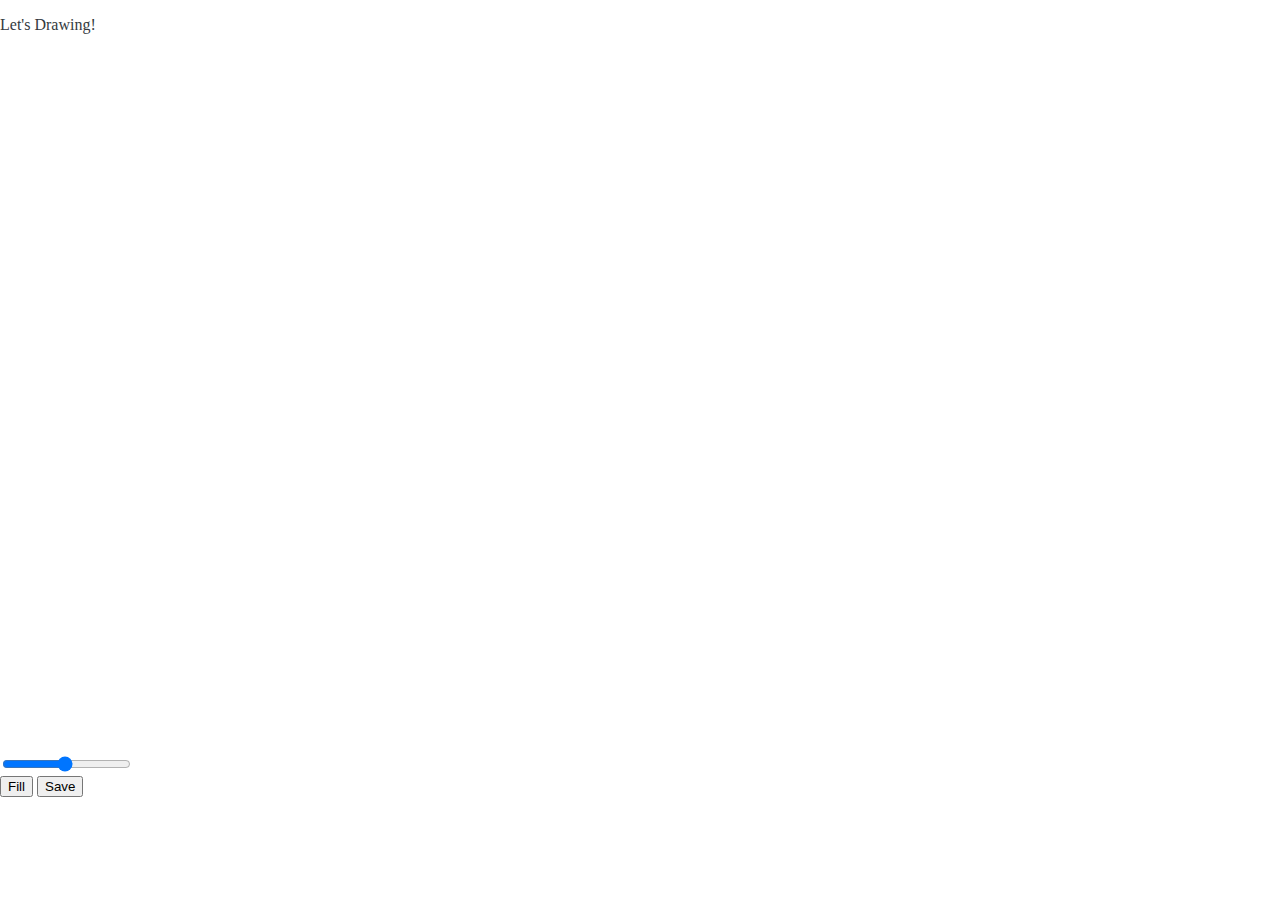
<file: index.html>
<!DOCTYPE html>
<html lang="en">
<head>
    <meta charset="UTF-8">
    <meta name="viewport" content="width=device-width, initial-scale=1.0" />
    <meta http-equiv="X-UA_Compatible" content="id=edge" />
    <link rel="stylesheet" href="styles.css" />
    <link rel="preconnect" href="https://fonts.gstatic.com">
    <link href="https://fonts.googleapis.com/css2?family=Nerko+One&display=swap" rel="stylesheet">
    <title>Paint JS</title>
</head>
<body>
    <div class="kkj">
        <p> Let's Drawing!</p>
    </div>
    <canvas id="jsCanvas" class="canvas"></canvas>
    <div class="controls">
        <div class="controls__range">
            <input 
            type="range"
            id="jsRange" 
            min="0.1" 
            max="5" 
            value="2.5"
            step="0.1"> 
        </div>
        <div class="controls__btns">
            <button id="jsMode">Fill</button>
            <button id="jsSave">Save</button></div>
        <div class="controls_colors" id="jsColors">
            <div class="controls_color jsColor" style="background-color: #2c2c2c"></div>
            <div class="controls_color jsColor" style="background-color: white"></div>
            <div class="controls_color jsColor" style="background-color: #ff3b30 "></div>
            <div class="controls_color jsColor" style="background-color: #ff9500"></div>
            <div class="controls_color jsColor" style="background-color: #ffcc00"></div>
            <div class="controls_color jsColor" style="background-color: #4cd963"></div>
            <div class="controls_color jsColor" style="background-color: #5ac8fa"></div>
            <div class="controls_color jsColor" style="background-color: #0579ff"></div>
            <div class="controls_color jsColor" style="background-color: #5856D6"></div>
        </div>
    </div>
    <script src="app.js"></script>
</body>
</html>
</file>
<file: styles.css>
html {
  scroll-behavior: smooth;
}

body {
  font-family: Abel;
  color: #343a40;
  margin: 0;
  padding: 0;
  margin-right: 300px;
}

.content_ttl {
  width: 100%;
  padding-right: 0.75rem;
  padding-left: 0.75rem;
  margin-right: auto;
  margin-left: auto;
}

hr {
  border: solid 0.5px rgb(240, 238, 238);
}

.sidebar_ttl {
  background-color: #bd5d38;
  height: 100%;
  width: 0;
  position: fixed;
  z-index: 1;
  top: 0;
  left: 0;
  overflow-x: hidden;
  transition: 0.5s;
  padding-top: 60px;
}

.sidebar {
  background-color: #bd5d38;
  padding-top: 30px;
  position: fixed;
  left: 0;
  width: 250px;
  height: 100%;
}

.sidebar_menu li {
  margin-top: 15px;
  text-decoration: none;
  list-style-type: none;
}

.center .sidebar_menu {
  text-align: center;
  margin: 0;
  padding: 0;
}

.sidebar_menu li a {
  font-size: 18px;
  font-weight: bolder;
  list-style-type: none;
  text-decoration: none;
  font-family: Abel;
  letter-spacing: 0.3mm;
  color: #fff;
  text-transform: uppercase;
  padding-left: 30px;
  box-sizing: border-box;
  width: 100%;
  line-height: 30px;
  transition: 0.5s;
  padding: 0;
}

.sidebar_menu li a:hover {
  color: rgb(209, 196, 188);
}

center {
  margin-top: 200px;
}

.sidebar center img {
  display: block;
  object-fit: cover;
  width: 150px;
  height: 150px;
  border-radius: 90%;
  border: 8px solid #ca7d60;
  margin-left: auto;
  margin-right: auto;
}
.sidebar center img:active {
  transform: scale(0.98);
}

/* div who----------------------------------------------- */
.who_section {
  padding: 300px 250px 300px 100px;
  transition: 0.5s;
  font-family: Abel;
}

/* who detail--------------------------------------------- */
.firstname {
  color: #bd5d38;
}

.lastname {
  color: #343a40;
  font-family: "Poppins";
  font-size: 60px;
  margin: 0;
}

.subheading {
  font-family: Abel;
  font-weight: bold;
  color: #343a40;
  font-size: 20px;
  text-transform: uppercase;
}

.subheading a {
  color: #bd5d38;
  text-decoration: none;
  text-transform: lowercase;
}
.lead {
  font-family: Noto Sans KR;
  font-weight: bold;
  color: #343a40;
  font-size: 20px;
  padding: 20px 0px 0px 0px;
  margin: 0px;
}

.social-icons {
  font-family: Abel;
  font-weight: bold;
  color: #343a40;
  font-size: 20px;
  margin: 50px 0px;
}

.social-icons i {
  cursor: pointer;
  color: #343a40;
  font-size: 50px;
  width: 80px;
  height: 80px;
}

.contact {
  font-family: Abel;
  font-size: 20px;
}

/* education----------------------------------------- */
.education_section {
  padding: 300px 250px 300px 100px;
  transition: 0.5s;
  font-family: Abel;
}

.mb {
  font-family: Abel;
  font-size: 50px;
  padding-bottom: 10px;
  margin: 0;
}

.university {
  padding-bottom: 35px;
  font-size: 20px;
}

.fastcampus {
  font-size: 20px;
}

.mb-0 {
  text-transform: uppercase;
  font-size: 30px;
  font-weight: bolder;
  margin-bottom: 5px;
}

.text-primary {
  float: right;
  color: #bd5d38;
  font-size: 18px;
}

.subheading_edu_2 {
  margin: 0px;
  color: gray;
  font-size: 23px;
}

.subheading_edu_3 {
  color: gray;
  font-size: 19px;
}

/* Skills----------------------------------------- */

.skill_section {
  padding: 300px 250px 300px 100px;
  transition: 0.5s;
  font-family: Abel;
}

.front-end-icons {
  display: flex;
  list-style-type: none;
  font-size: 60px;
  padding: 0;
  margin-top: 10px;
}

.list-inline-item {
  color: gray;
  margin-right: 25px;
}

.front_end_li {
  display: flex;
  font-size: 16px;
  list-style-type: none;
  text-transform: none;
  color: gray;
  margin: 0;
  padding: 0;
}

/* portfolio */

.portfolio_section {
  padding: 300px 250px 300px 100px;
  transition: 0.5s;
  font-family: Abel;
}

.drawing-wrapper {
  display: inline-block;
  text-align: center;
}

.drawing a img {
  border: 0.5px solid rgb(228, 227, 227);
  box-shadow: 0 4px 6px rgba(50, 50, 93, 0.11), 0 1px 3px rgba(0, 0, 0, 0.08);
  border-radius: 15px;
  width: 350px;
  height: 350px;
}

.willbeupdate:hover {
  transform: scale(1.1);
}

.willbeupdate {
  margin-right: 50px;
  float: left;
  width: 350px;
  height: 350px;
  line-height: 350px;
  background-color: #f5f9fc;
  border: 0.5px solid rgb(228, 227, 227);
  box-shadow: 0 4px 6px rgba(50, 50, 93, 0.11), 0 1px 3px rgba(0, 0, 0, 0.08);
  border-radius: 10px;
  text-align: center;
  color: gray;
  transition: all ease 1s;
}

.board1 {
  display: inline-block;
  width: 150px;
  height: 150px;
  margin-top: 10px;
  margin-left: 120px;
  color: gray;
  font-size: 17px;
}

/* rights */
.rights {
  bottom: auto;
  text-align: center;
  color: #642912;
  margin-top: 280px;
}
</file>
